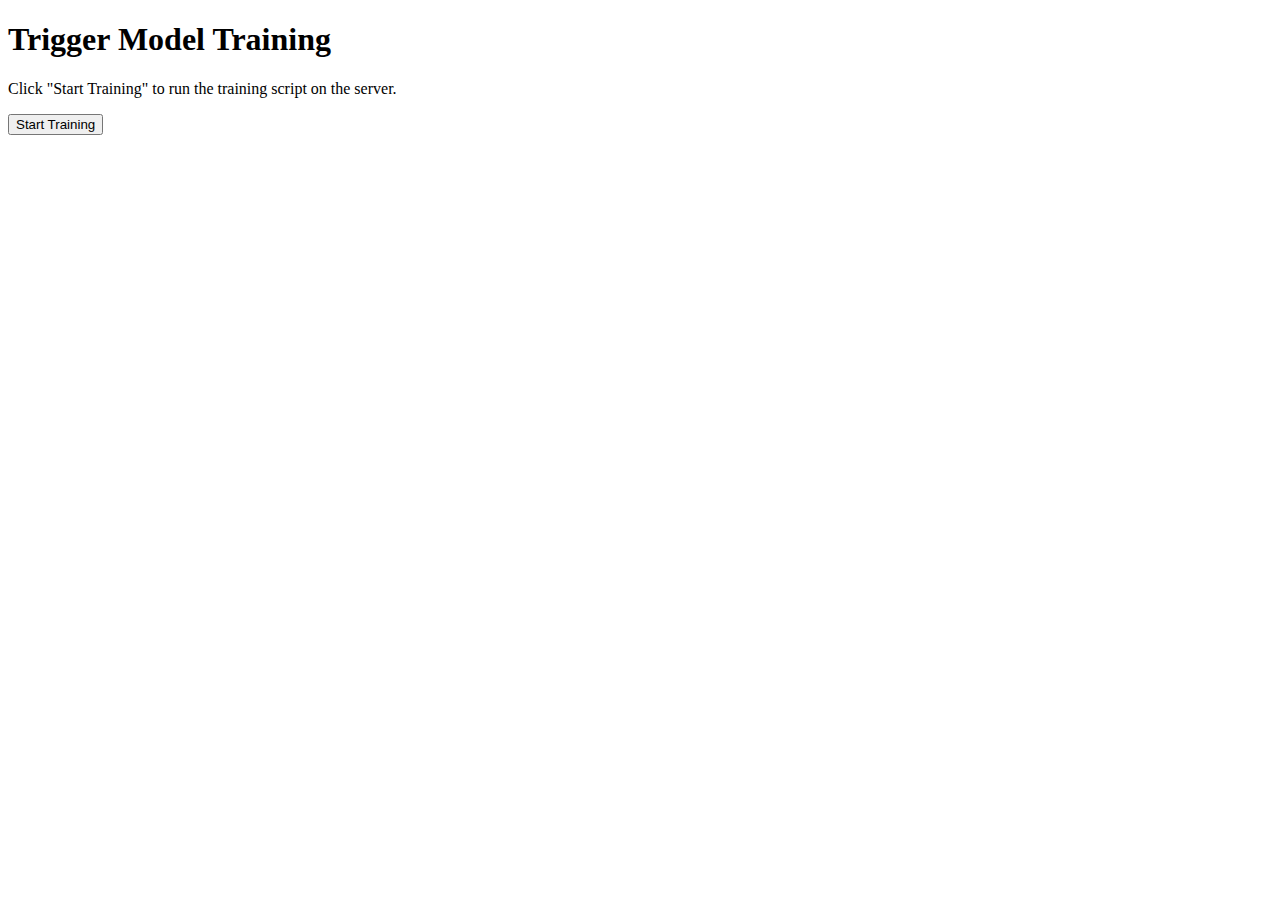
<file: mgnn-docker/templates/process.html>
<!DOCTYPE html>
<html>
  <head>
    <meta charset="utf-8" />
    <title>Model Training</title>
  </head>
  <body>
    <h1>Trigger Model Training</h1>
    <p>Click "Start Training" to run the training script on the server.</p>
    <button id="start-training-btn">Start Training</button>
    <pre id="training-status"></pre>

    <script>
      const startBtn = document.getElementById('start-training-btn');
      const statusEl = document.getElementById('training-status');

      startBtn.addEventListener('click', () => {
        fetch('/process', { method: 'POST' })
          .then(response => response.json())
          .then(data => {
            statusEl.textContent = JSON.stringify(data, null, 2);
          })
          .catch(err => {
            statusEl.textContent = `Error: ${err}`;
          });
      });
    </script>
  </body>
</html>
</file>
